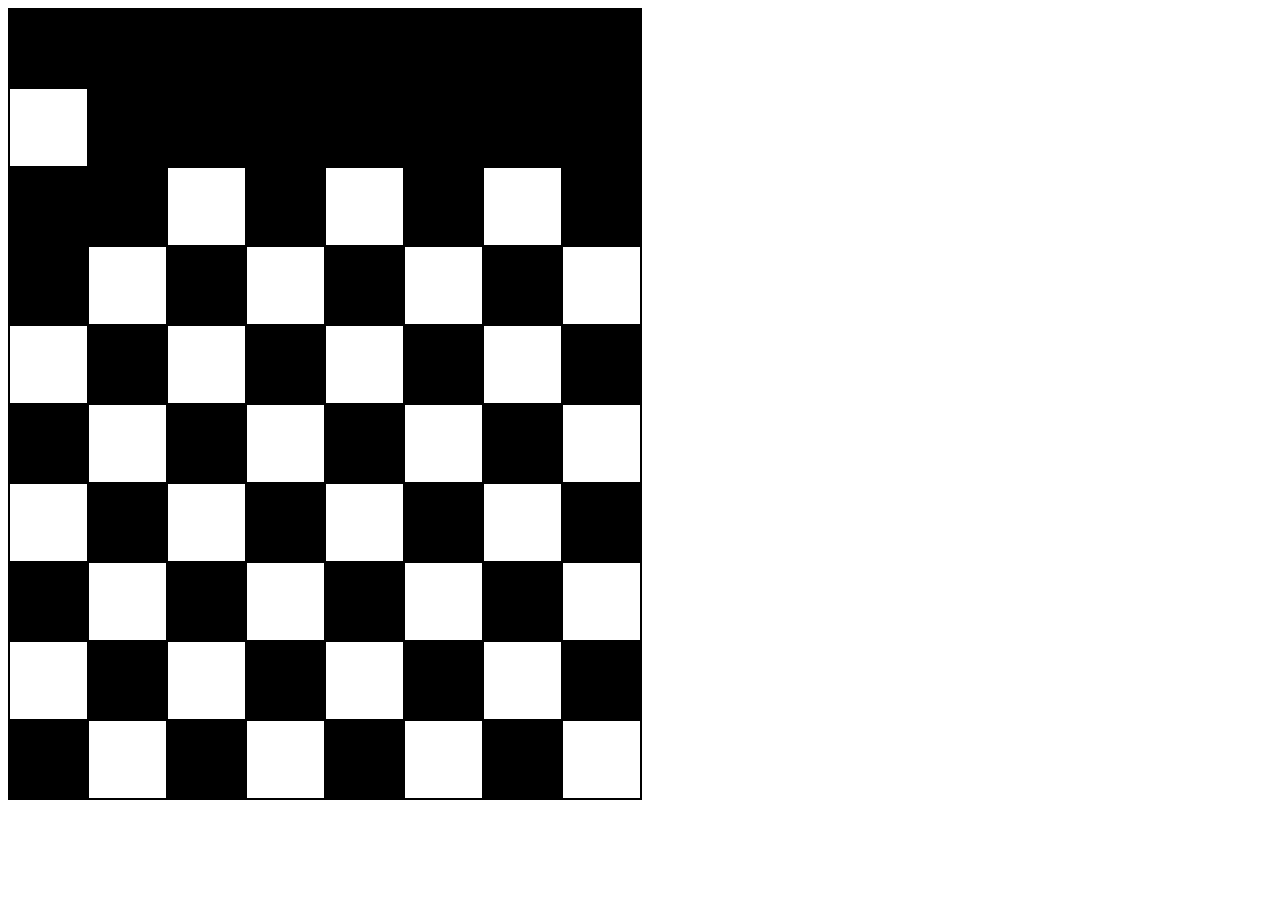
<file: checkerboard/checkerboard.html>
<!DOCTYPE html>
<html lang="en">
    <head>
        <meta charset="UTF">
        <title>checkerboard</title>
        <link rel="stylesheet" href="css/checker.css">
    </head>
    <table>
        <tr><td class="red"></td></tr>
        <tr><td class="white"></td></tr>
            <th class = "white"></th>
            <td class = "red"></td>
            <td class = "white"></td>
            <td class = "red"></td>
            <td class = "white"></td>
            <td class = "red"></td>
            <td class = "white"></td>
            <td class = "red"></td>
        </tr>
        <tr>
            <td class = "red"></td>
            <td class = "white"></td>
            <td class = "red"></td>
            <td class = "white"></td>
            <td class = "red"></td>
            <td class = "white"></td>
            <td class = "red"></td>
            <td class = "white"></td>
        </tr>
        <tr>
            <td class = "white"></td>
            <td class = "red"></td>
            <td class = "white"></td>
            <td class = "red"></td>
            <td class = "white"></td>
            <td class = "red"></td>
            <td class = "white"></td>
            <td class = "red"></td>
        </tr>
        <tr>
            <td class = "red"></td>
            <td class = "white"></td>
            <td class = "red"></td>
            <td class = "white"></td>
            <td class = "red"></td>
            <td class = "white"></td>
            <td class = "red"></td>
            <td class = "white"></td>
        </tr>
        <tr>
            <td class = "white"></td>
            <td class = "red"></td>
            <td class = "white"></td>
            <td class = "red"></td>
            <td class = "white"></td>
            <td class = "red"></td>
            <td class = "white"></td>
            <td class = "red"></td>
        </tr>
        <tr>
            <td class = "red"></td>
            <td class = "white"></td>
            <td class = "red"></td>
            <td class = "white"></td>
            <td class = "red"></td>
            <td class = "white"></td>
            <td class = "red"></td>
            <td class = "white"></td>
        </tr>
        <tr>
            <td class = "white"></td>
            <td class = "red"></td>
            <td class = "white"></td>
            <td class = "red"></td>
            <td class = "white"></td>
            <td class = "red"></td>
            <td class = "white"></td>
            <td class = "red"></td>
        </tr>
        <tr>
            <td class = "red">  </td>
            <td class = "white">  </td>
            <td class = "red">  </td>
            <td class = "white">  </td>
            <td class = "red">  </td>
            <td class = "white">  </td>
            <td class = "red">  </td>
            <td class = "white">  </td>
        </tr>
    </table>
</file>
<file: checkerboard/css/checker.css>
td.red { 
    background-color: black;
    width: 75px; 
    height: 75px;
} 
td.white { 
    background-color: white; 
    width: 75px;
    height: 75px;
}
table { background-color: black; }
</file>
